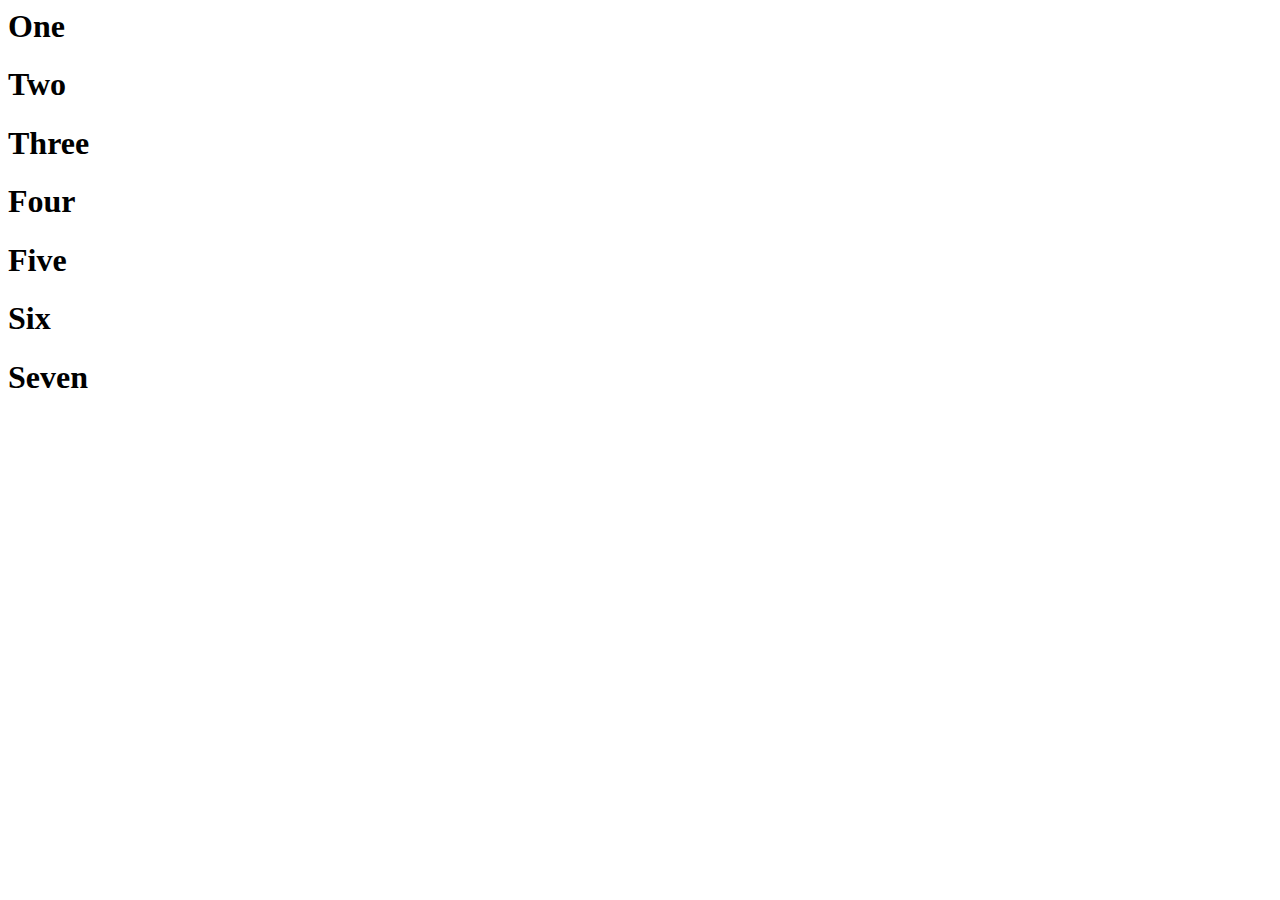
<file: Note App/index.html>
<html>
    
        
    
    <h1 onclick="deleteitem(event)">One</h1>
    <h1 onclick="deleteitem(event)">Two</h1>
    <h1 onclick="deleteitem(event)">Three</h1>
    <h1 onclick="deleteitem(event)">Four</h1>
    <h1 onclick="deleteitem(event)">Five</h1>
    <h1 onclick="deleteitem(event)">Six</h1>
    <h1 onclick="deleteitem(event)">Seven</h1>
    <script>
            
        function deleteitem(event)
        {
           event.target.remove()
        }
    </script>
 </html>
</file>
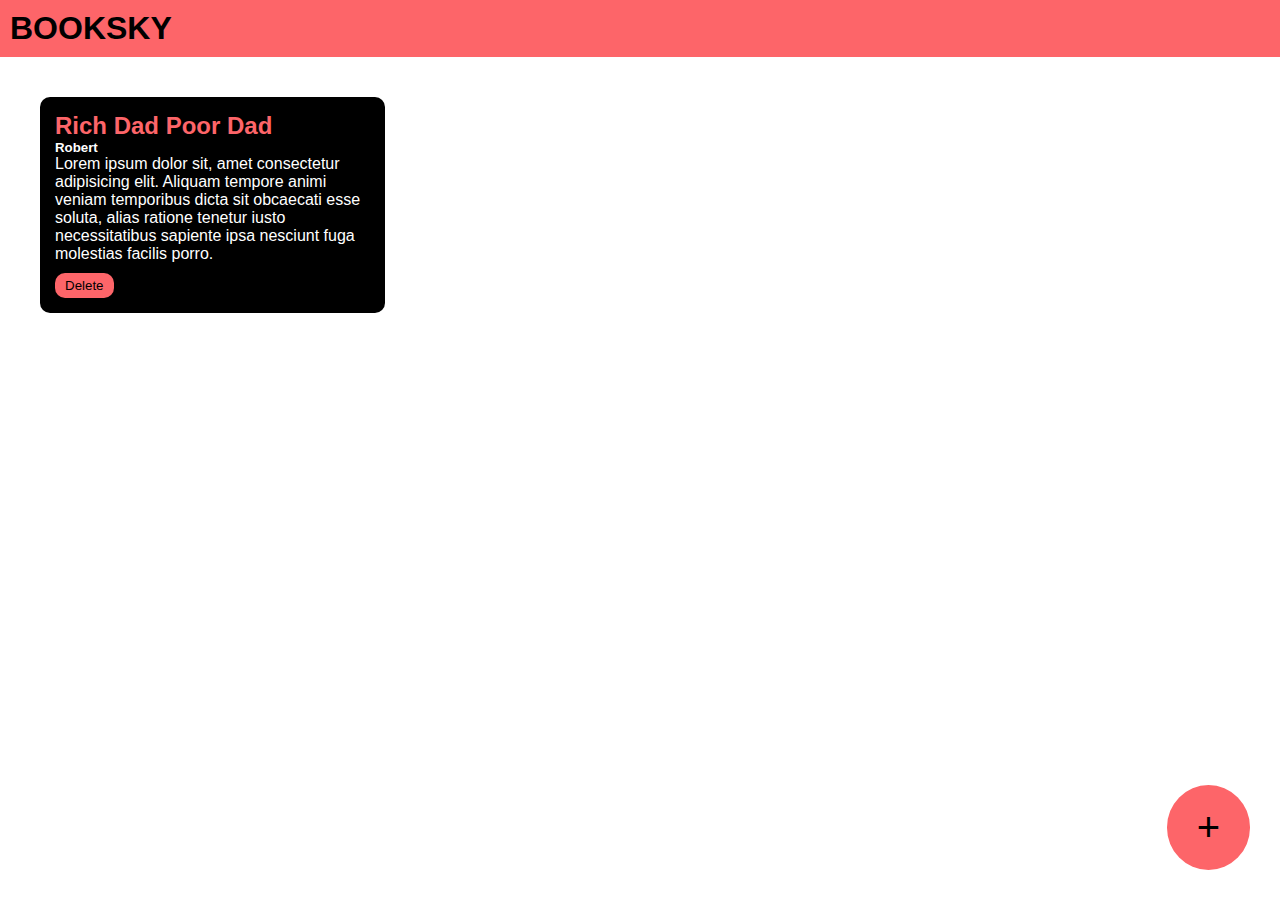
<file: Note App/booksky/index.html>
<!DOCTYPE html>
<html lang="en">
<head>
    <meta charset="UTF-8">
    <meta name="viewport" content="width=device-width, initial-scale=1.0">
    <title>Booksky</title>
    <link rel="stylesheet" href="style.css">
</head>
<body>
    <div class="navbar">
        <h1>BOOKSKY</h1>

    </div>
    <div class="container">
        <div class="book-container">
            <h2>Rich Dad Poor Dad</h2>
            <h5>Robert</h5>
            <p>Lorem ipsum dolor sit, amet consectetur adipisicing elit. Aliquam tempore animi veniam temporibus dicta sit obcaecati esse soluta, alias ratione tenetur iusto necessitatibus sapiente ipsa nesciunt fuga molestias facilis porro.</p>
            <button>Delete</button>
        </div>

    </div>
    <div class="popup-overlay"></div>
        <div class="popup-box">
            <h2>Add Book</h2>
            <form>
                <input type="text" placeholder="Book Tittle" id="book-title-input">
                <input type="text" placeholder="Book Author" id="book-author-input">
                <textarea placeholder="Short Description" id="book-description-input"></textarea>
                <button id="add-book">ADD</button>
                <button id="cancel-popup">CANCEL</button>
            </form>

        </div>

    
    <button class="add-button" id="add-popup-button">+</button>
    <script src="script.js"></script>
    
</body>
</html>
</file>
<file: Note App/booksky/style.css>
*{
    margin: 0;
    padding: 0;
}
body{
    font-family: "poppins",sans-serif;
}
.navbar{
    background-color: #fd6569;
    padding: 10px;

}
.container{
    padding: 10px;
}
.book-container{
    padding: 15px;
    width: 25%;
    background-color: black;
    border-radius: 10px;
    color: white;
    margin: 30px;
    display: inline-block;
    vertical-align: top;

}
.book-container h2{
    color:#fd6569
}
.book-container button{
    background-color: #fd6569;
    color: black;
    border-radius: 10px;
    padding-top: 5px;
    padding-bottom: 5px;
    padding-left: 10px;
    padding-right: 10px;
    border: none;
    margin-top: 10px;
}

.add-button{
    background-color: #fd6569;
    color: black;
    border-radius: 100%;
    padding-top: 20px;
    padding-bottom: 20px;
    padding-left: 30px;
    padding-right: 30px;
    font-size: 40px;
    border: none;
    position: fixed;
    bottom: 30px;
    right: 30px;
}
.popup-overlay{
    background-color: black;
    opacity: 0.8;
    position: absolute;
    width: 100%;
    height: 100%;
    top: 0;
    left: 0;
    z-index: 1;
    display: none;
}
.popup-box{
    background-color: #fd6569;
    width: 40%;
    padding: 40px;
    border-radius: 10px;
    position: absolute;
    top: 20%;
    left: 30%;
    z-index: 2;
    display: none;
}

.popup-box input{
    background: transparent;
    border: none;
    width: 100%;
    margin: 5px;
    padding: 5px;
    font-size: 20px;
    border-bottom: solid black 2px;
}
.popup-box textarea{
    background: transparent;
    width: 100%;
    margin: 5px;
    padding: 5px;
    font-size: 20px;
    border: solid black 2px;
}
.popup-box input::placeholder{
    color: black;

}
.popup-box textarea::placeholder{
    color: black;
    
}
.popup-box button{
    background-color: black;
    padding-left: 20px;
    padding-right: 20px;
    border: none;
    padding-top: 10px;
    padding-bottom: 10px;
    color: white;
    margin: 5px;
}

.popup-box input:focus{
    outline: none;
}
.popup-box textarea:focus{
    outline: none;
}
</file>
